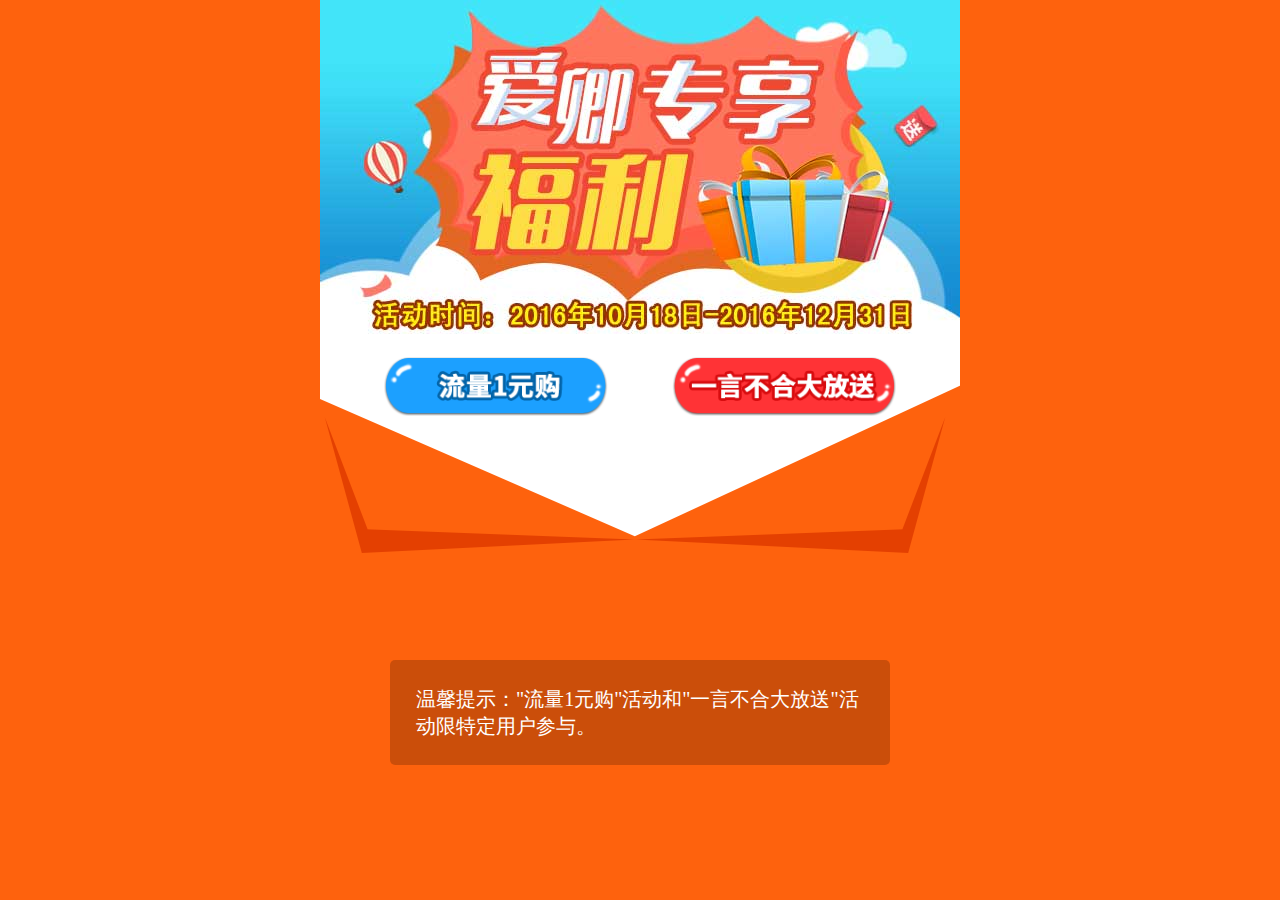
<file: 轮盘抽奖/5-5 王新/4.27抽奖/index.html>
<!DOCTYPE html>
<html lang="en">
<head>
    <meta charset="UTF-8">
    <meta name="viewport" content="width=device-width, initial-scale=1, maximum-scale=1, user-scalable=no">
    <title>index</title>
    <link rel="stylesheet" href="css/4.27(1).css">
</head>
<body>
    <div class="baner">
        <img src="images/hdrk-banner.jpg" alt="" width="100%">
    </div>
    <div class="mid">
        <img src="images/hdrk-bg1.png" alt="" width="100%">
        <div class="left">
            <img src="images/hdrk-but1.png" alt="" width="100%">
        </div>
        <div class="right">
            <img src="images/hdrk-but2.png" alt="" width="100%">
        </div>
    </div>
    <div class="bottom">温馨提示："流量1元购"活动和"一言不合大放送"活动限特定用户参与。</div>

</body>
</html>
<script src="js/jquery.min.js"></script>
<script src="js/index.js"></script>
</file>
<file: 轮盘抽奖/5-5 王新/4.27抽奖/css/4.27(1).css>
*{padding:0;margin:0}html,body{height:100%}input{outline:none;border:none}a{text-decoration:none}select{outline:none}textarea{outline:none}body{background:#fe620d;font-size:62.5%}.baner{height:auto;width:50%;margin:0 auto}.mid{height:auto;width:50%;margin:-3px auto;position:relative}.bottom{height:auto;width:35%;font-size:20px;padding:2%;border-radius:5px;background:rgba(0,0,0,0.2);color:#fff;margin:100px auto}.left{height:auto;width:35%;position:absolute;left:10%;top:10%;cursor:pointer}.right{height:auto;width:35%;position:absolute;right:10%;top:10%;cursor:pointer}@media screen and (max-width: 970px){.baner{width:100%;margin:0 auto}.mid{width:100%;margin:-3px auto}.bottom{width:85%;font-size:1rem;margin:50px auto}.left{width:35%}.right{width:35%}}
/*# sourceMappingURL=4.27(1).css.map */
</file>
